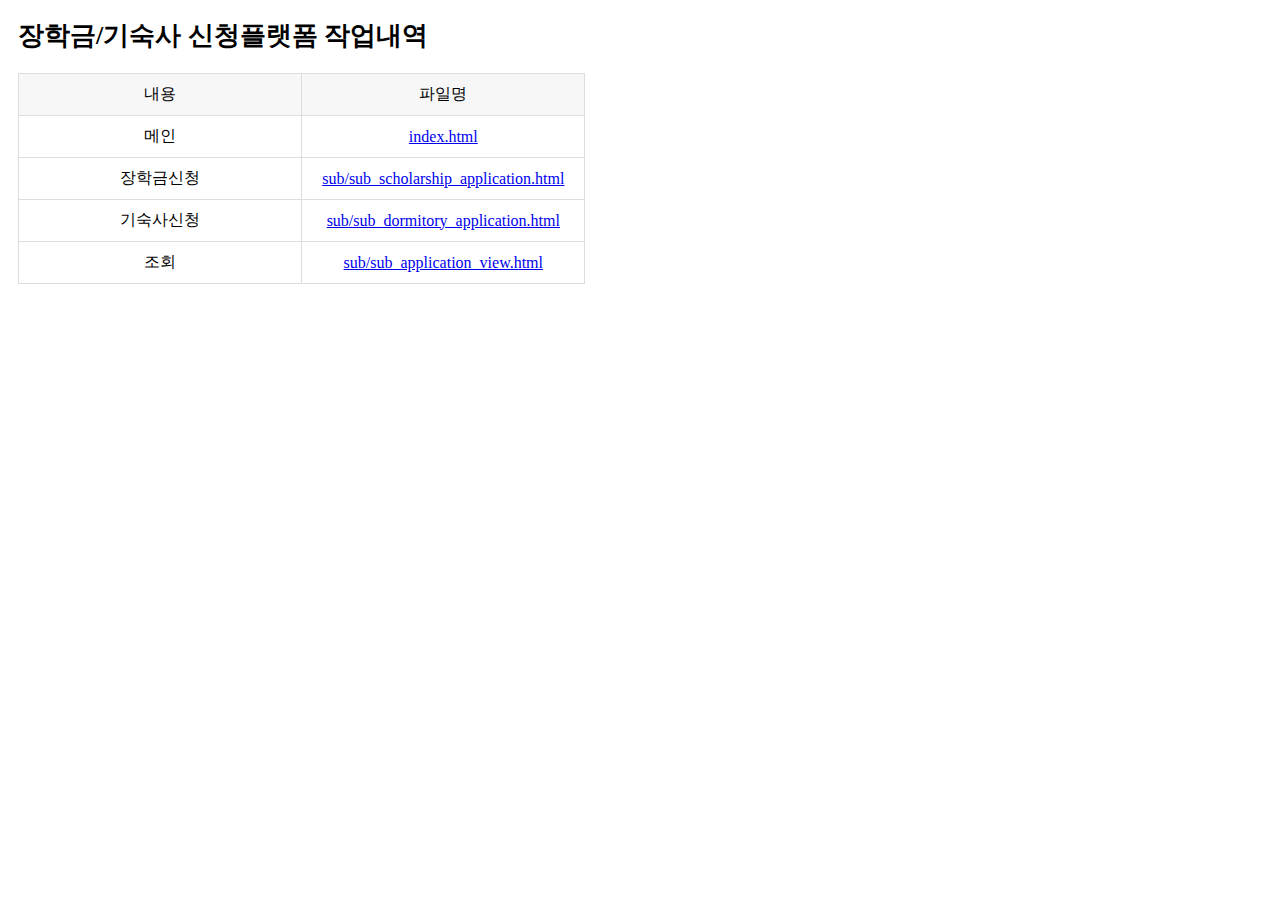
<file: list.html>
<!DOCTYPE html>
<html lang="ko">

<head>
    <meta charset="UTF-8">
    <meta http-equiv="X-UA-Compatible" content="IE=edge">
    <meta name="viewport" content="width=device-width, initial-scale=1.0">
    <title>작업내역</title>
    <style>
        #wrap {
            padding: 10px;
        }

        h1 {
            font-size: 26px;
            margin: 0 0 20px;
        }

        table {
            border-collapse: collapse;
        }

        thead th {
            padding: 10px 20px;
            border: 1px solid #ddd;
            font-weight: 500;
            color: #000;
            background-color: #f7f7f7;
        }

        tbody th {
            width: 50%;
            padding: 10px 20px;
            border: 1px solid #ddd;
            font-weight: 400;
        }

        tbody td {
            width: 50%;
            padding: 10px 20px;
            text-align: center;
            border: 1px solid #ddd;
            color: #000;
        }

        .title th {
            background-color: #f7f7f7;
            font-weight: 500;
        }

        @media (max-width: 480px) {

            h1 {
                font-size: 22px;
            }

            .tableBox {
                overflow-x: auto;
            }

            .tableBox table {
                width: 480px;
            }

        }
    </style>
</head>

<body>

    <div id="wrap">
        <h1>
            장학금/기숙사 신청플랫폼 작업내역
        </h1>
        <div class="tableBox">
            <table>
                <thead>
                    <tr>
                        <th>내용</th>
                        <th>파일명</th>
                    </tr>
                </thead>
                <tbody>
                    <tr>
                        <th>메인</th>
                        <td><a href="index.html" target="_blank">index.html</a></td>
                    </tr>
                      <tr>
                        <th>장학금신청</th>
                        <td><a href="sub/sub_scholarship_application.html" target="_blank">sub/sub_scholarship_application.html</a></td>
                    </tr>
                      <tr>
                        <th>기숙사신청</th>
                        <td><a href="sub/sub_dormitory_application.html" target="_blank">sub/sub_dormitory_application.html</a></td>
                    </tr>
                      <tr>
                        <th>조회</th>
                        <td><a href="sub/sub_application_view.html" target="_blank">sub/sub_application_view.html</a></td>
                    </tr>
                </tbody>
            </table>
        </div>
    </div>
</body>

</html>
</file>
